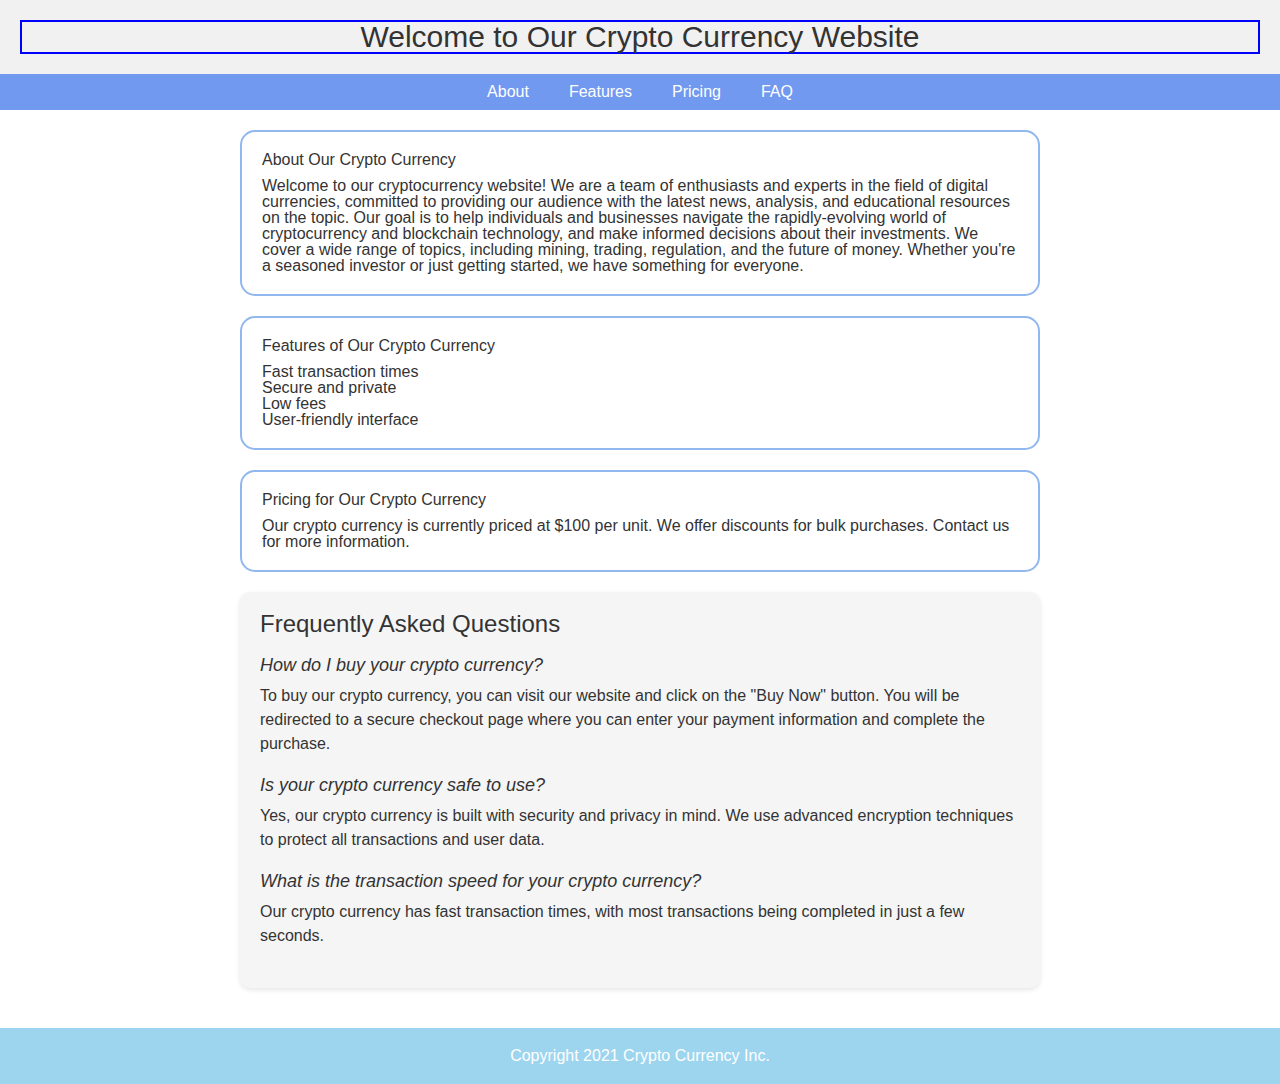
<file: task 1/index.html>
<!DOCTYPE html>
<html>
  <head>
    <title>Crypto Currency Landing Page</title>
    <link rel="stylesheet" type="text/css" href="styles.css" />
  </head>
  <body>
    <header>
      <h1>Welcome to Our Crypto Currency Website</h1>
    </header>
    <nav>
      <ul>
        <li><a href="#about">About</a></li>
        <li><a href="#features">Features</a></li>
        <li><a href="#pricing">Pricing</a></li>
        <li><a href="#faq">FAQ</a></li>
      </ul>
    </nav>
    <main>
      <section id="about">
        <h2>About Our Crypto Currency</h2>
        <p>
          Welcome to our cryptocurrency website! We are a team of enthusiasts
          and experts in the field of digital currencies, committed to providing
          our audience with the latest news, analysis, and educational resources
          on the topic. Our goal is to help individuals and businesses navigate
          the rapidly-evolving world of cryptocurrency and blockchain
          technology, and make informed decisions about their investments. We
          cover a wide range of topics, including mining, trading, regulation,
          and the future of money. Whether you're a seasoned investor or just
          getting started, we have something for everyone.
        </p>
      </section>
      <section id="features">
        <h2>Features of Our Crypto Currency</h2>
        <ul>
          <li>Fast transaction times</li>
          <li>Secure and private</li>
          <li>Low fees</li>
          <li>User-friendly interface</li>
        </ul>
      </section>
      <section id="pricing">
        <h2>Pricing for Our Crypto Currency</h2>
        <p>
          Our crypto currency is currently priced at $100 per unit. We offer
          discounts for bulk purchases. Contact us for more information.
        </p>
      </section>
      <section id="faq">
        <h2>Frequently Asked Questions</h2>
        <div>
          <h3>How do I buy your crypto currency?</h3>
          <p>
            To buy our crypto currency, you can visit our website and click on
            the "Buy Now" button. You will be redirected to a secure checkout
            page where you can enter your payment information and complete the
            purchase.
          </p>
        </div>
        <div>
          <h3><strong>Is your crypto currency safe to use?</strong></h3>
          <p>
            Yes, our crypto currency is built with security and privacy in mind.
            We use advanced encryption techniques to protect all transactions
            and user data.
          </p>
        </div>
        <div>
          <h3>What is the transaction speed for your crypto currency?</h3>
          <p>
            Our crypto currency has fast transaction times, with most
            transactions being completed in just a few seconds.
          </p>
        </div>
      </section>
    </main>
    <footer>
      <p>Copyright 2021 Crypto Currency Inc.</p>
    </footer>
  </body>
</html>
</file>
<file: task 1/styles.css>
/* Reset default styles */
html, body, div, span, applet, object, iframe,
h1, h2, h3, h4, h5, h6, p, blockquote, pre,
a, abbr, acronym, address, big, cite, code,
del, dfn, em, img, ins, kbd, q, s, samp,
small, strike, strong, sub, sup, tt, var,
b, u, i, center,
dl, dt, dd, ol, ul, li,
fieldset, form, label, legend,
table, caption, tbody, tfoot, thead, tr, th, td,
article, aside, canvas, details, embed, 
figure, figcaption, footer, header, hgroup, 
menu, nav, output, ruby, section, summary,
time, mark, audio, video {
  margin: 0;
  padding: 0;
  border: 0;
  font-size: 100%;
  font: inherit;
  vertical-align: baseline;
}
/* HTML5 display-role reset for older browsers */
article, aside, details, figcaption, figure, 
footer, header, hgroup, menu, nav, section {
  display: block;
}
body {
  line-height: 1;
}
ol, ul {
  list-style: none;
}
blockquote, q {
  quotes: none;
}
blockquote:before, blockquote:after,
q:before, q:after {
  content: '';
  content: none;
}
table {
  border-collapse: collapse;
  border-spacing: 0;
}

/* Custom styles */
body {
  font-family: Arial, sans-serif;
  color: #333;
}
#about{
    border:2px solid rgb(145, 183, 239);
    padding:20px;
    border-radius: 15px;
}
#about:hover
{
    box-shadow: 5px 10px 18px #888888;
    transition: ease 0.4s;
}
#features{
    border:2px solid rgb(145, 183, 239);
    padding:20px;
    border-radius: 15px;
}
#features:hover
{
    box-shadow: 5px 10px 18px #888888;
    transition: ease 0.4s;
}
#pricing{
    border:2px solid rgb(145, 183, 239);
    padding:20px;
    border-radius: 15px;
}
#pricing:hover
{
    box-shadow: 5px 10px 18px #888888;
    transition: ease 0.4s;
}

header {
  background-color: #f1f1f1;
  padding: 20px;
  text-align: center;
}

h1 {
  margin-bottom: 0;
  border: 2px solid blue;
  font-size: 30px;
}

nav {
  background-color: rgb(113, 153, 239);
  display: flex;
  justify-content: space-around;
  align-items: center;
  box-shadow: 20px;

}

nav ul {
  display: flex;
  list-style: none;
}

nav li a {
  color: #fff;
  text-decoration: none;
  padding: 10px 20px;
  display: block;
}

nav li a:hover {
  background-color: rgb(236, 196, 196);
  box-shadow: 8px;

}

main {
  max-width: 800px;
  margin: 0 auto;
  padding: 20px;
}

section {
  margin-bottom: 20px;
}

h2 {
  margin-top: 0;
  margin-bottom: 10px;
}

footer {
  background-color: rgb(157, 213, 239);
  color: #fff;
  padding: 20px;
  text-align: center;
}

footer p {
  margin-bottom: 0;
}

section#faq {
    background-color: #f5f5f5;
    padding: 20px;
    border-radius: 10px;
    box-shadow: 0 2px 5px rgba(0, 0, 0, 0.1);
  }
  
  section#faq:hover {
    background-color: #ecf1ff;
  }
  section#faq h2 {
    margin-top: 0;
    margin-bottom: 20px;
    font-size: 24px;
    color: #333;
  }
  
  section#faq div {
    margin-bottom: 20px;
  }
  
  section#faq h3 {
    margin-top: 0;
    margin-bottom: 10px;
    font-size: 18px;
    color: #333;
    font-weight: 500;
  }
  
  section#faq p {
    font-size: 16px;
    color: #333;
    line-height: 1.5;
  }

  h3{
    font-style: italic;
  }
</file>
